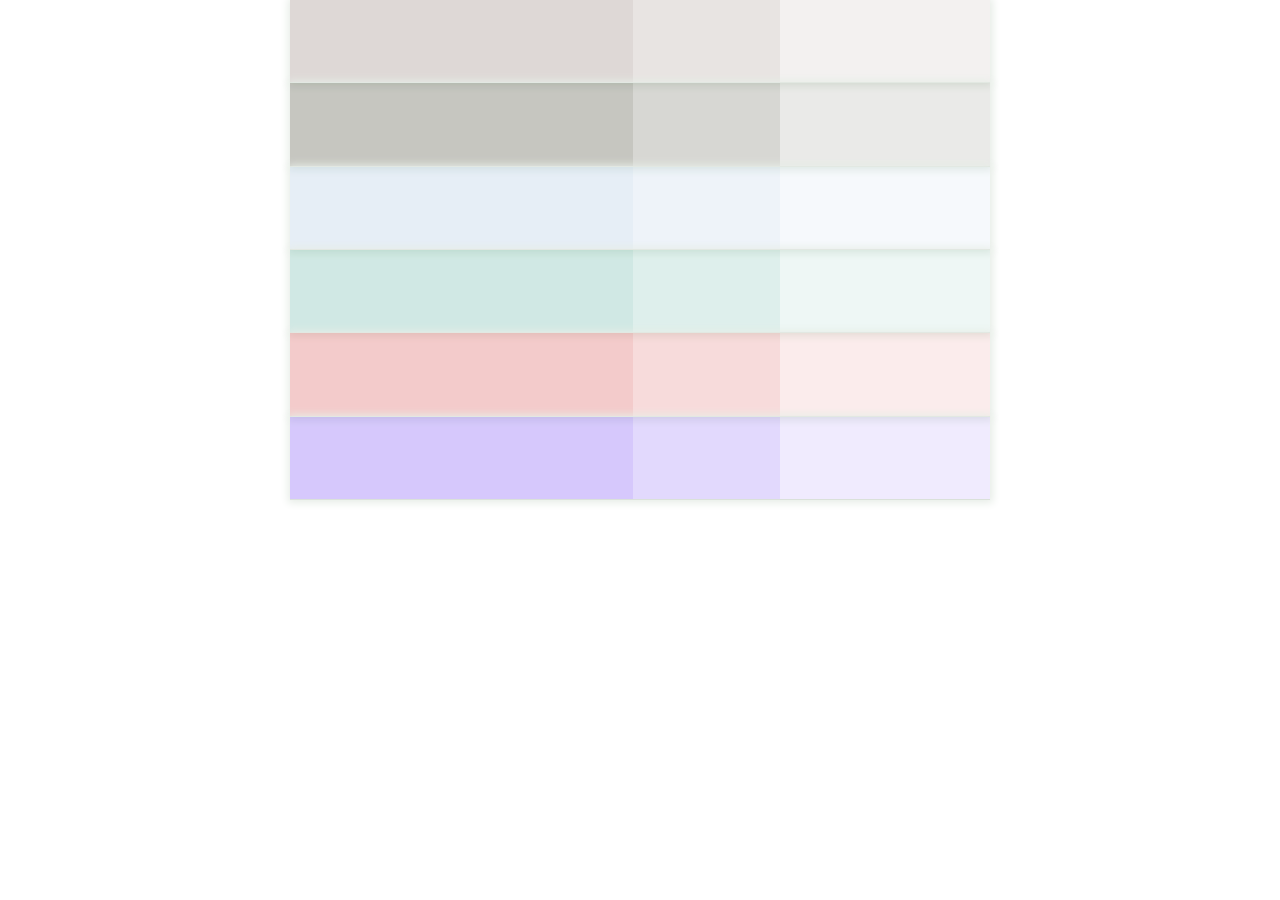
<file: colorPalatte.html>
<html class="" style="">
<head class="" style="">
<link rel="stylesheet" href="styles.css"> </head>
<body class="" style="">
<div class="outer" style="">
<div class="palatte" style="height: 83%">
<div class="" style="background-color: rgba(134,117,104,0.1)">
<div class="" style="background-color: rgba(134,117,104,0.1)">
<div class="" style="background-color: rgba(134,117,104,0.1)">
 </div>
 </div>
 </div>
 </div>
<div class="palatte" style="height: 83%">
<div class="" style="background-color: rgba(45,50,31,0.1)">
<div class="" style="background-color: rgba(45,50,31,0.1)">
<div class="" style="background-color: rgba(45,50,31,0.1)">
 </div>
 </div>
 </div>
 </div>
<div class="palatte" style="height: 83%">
<div class="" style="background-color: rgba(166,194,223,0.1)">
<div class="" style="background-color: rgba(166,194,223,0.1)">
<div class="" style="background-color: rgba(166,194,223,0.1)">
 </div>
 </div>
 </div>
 </div>
<div class="palatte" style="height: 83%">
<div class="" style="background-color: rgba(88,175,153,0.1)">
<div class="" style="background-color: rgba(88,175,153,0.1)">
<div class="" style="background-color: rgba(88,175,153,0.1)">
 </div>
 </div>
 </div>
 </div>
<div class="palatte" style="height: 83%">
<div class="" style="background-color: rgba(212,67,70,0.1)">
<div class="" style="background-color: rgba(212,67,70,0.1)">
<div class="" style="background-color: rgba(212,67,70,0.1)">
 </div>
 </div>
 </div>
 </div>
<div class="palatte" style="height: 83%">
<div class="" style="background-color: rgba(106,59,246,0.1)">
<div class="" style="background-color: rgba(106,59,246,0.1)">
<div class="" style="background-color: rgba(106,59,246,0.1)">
 </div>
 </div>
 </div>
 </div>
 </div>
 </body>
 </html>
</file>
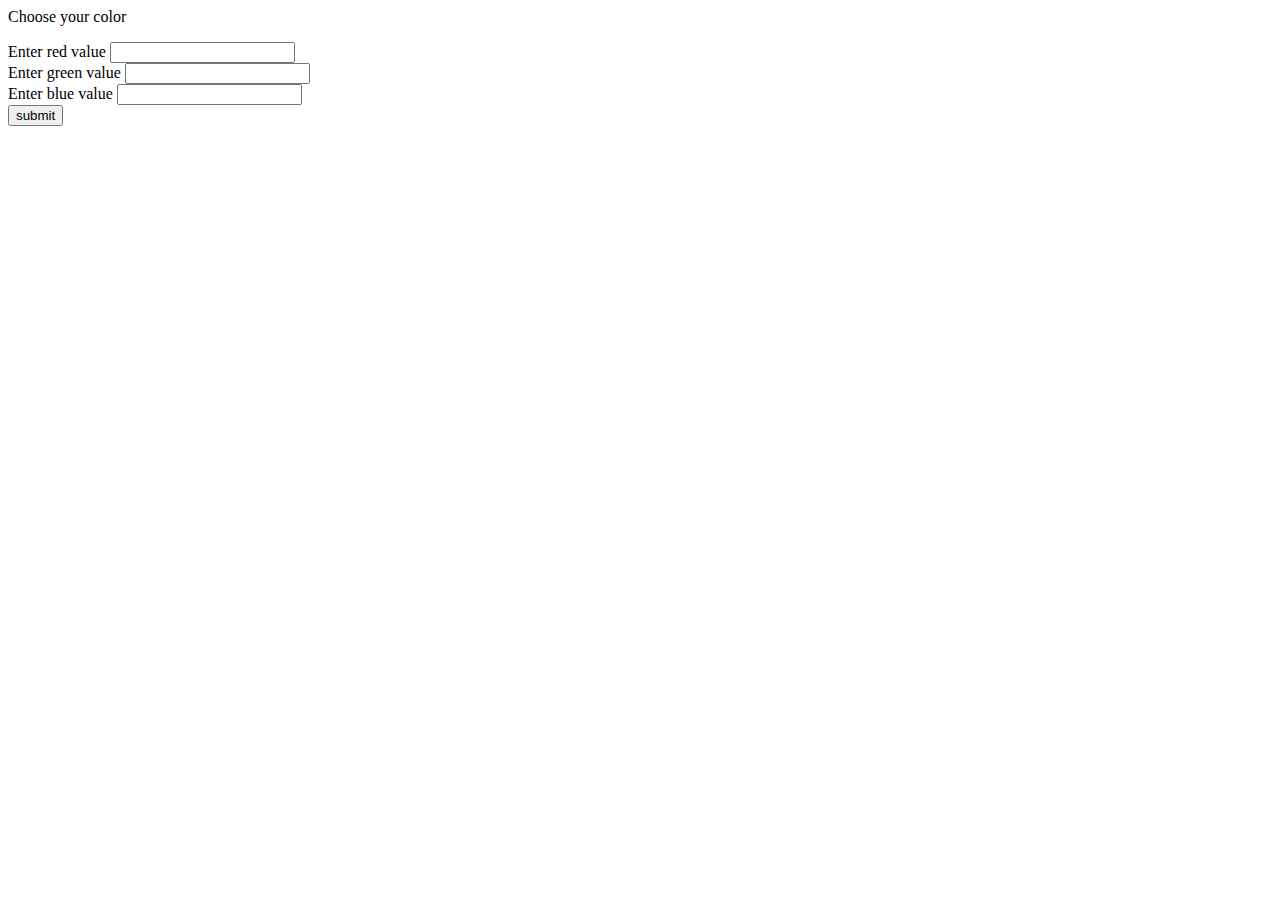
<file: combine.html>
<html>

<body>
  <div>
    <form action="/combine" method="get">
      <p>Choose your color</p>
      <div>
        <label for='red'>Enter red value </label>
        <input type='text' id='red' name='red'>
      </div>
      <div>
        <label for='green'>Enter green value</label>
        <input type='text' id='green' name='green'>
      </div>
      <div>
        <label for='blue'>Enter blue value </label>
        <input type='text' id='blue' name='blue'>
      </div>
      <div><input type="submit" value="submit"></div>
    </form>
  </div>
</body>

</html>
</file>
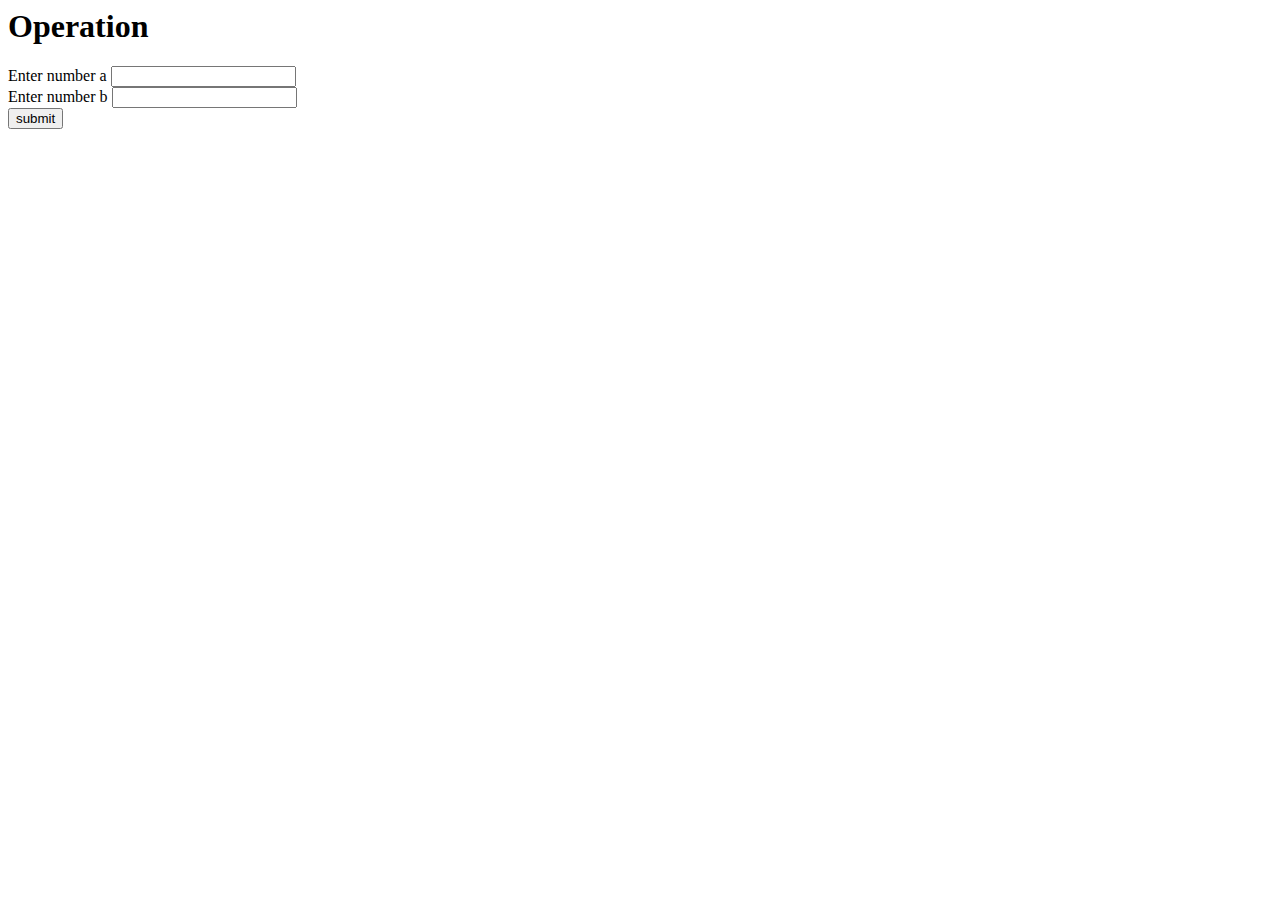
<file: form.html>
<html>

<body>
  <h1>Operation</h1>
  <form action='/max' method='get'>
    <div>
      <label for='a'>Enter number a</label>
      <input type='text' id='a' name='a'>
    </div>
    <div>
      <label for='b'>Enter number b</label>
      <input type='text' id='b' name='b'>
    </div>
    <input type="submit" value="submit">
  </form>
</body>

</html>
</file>
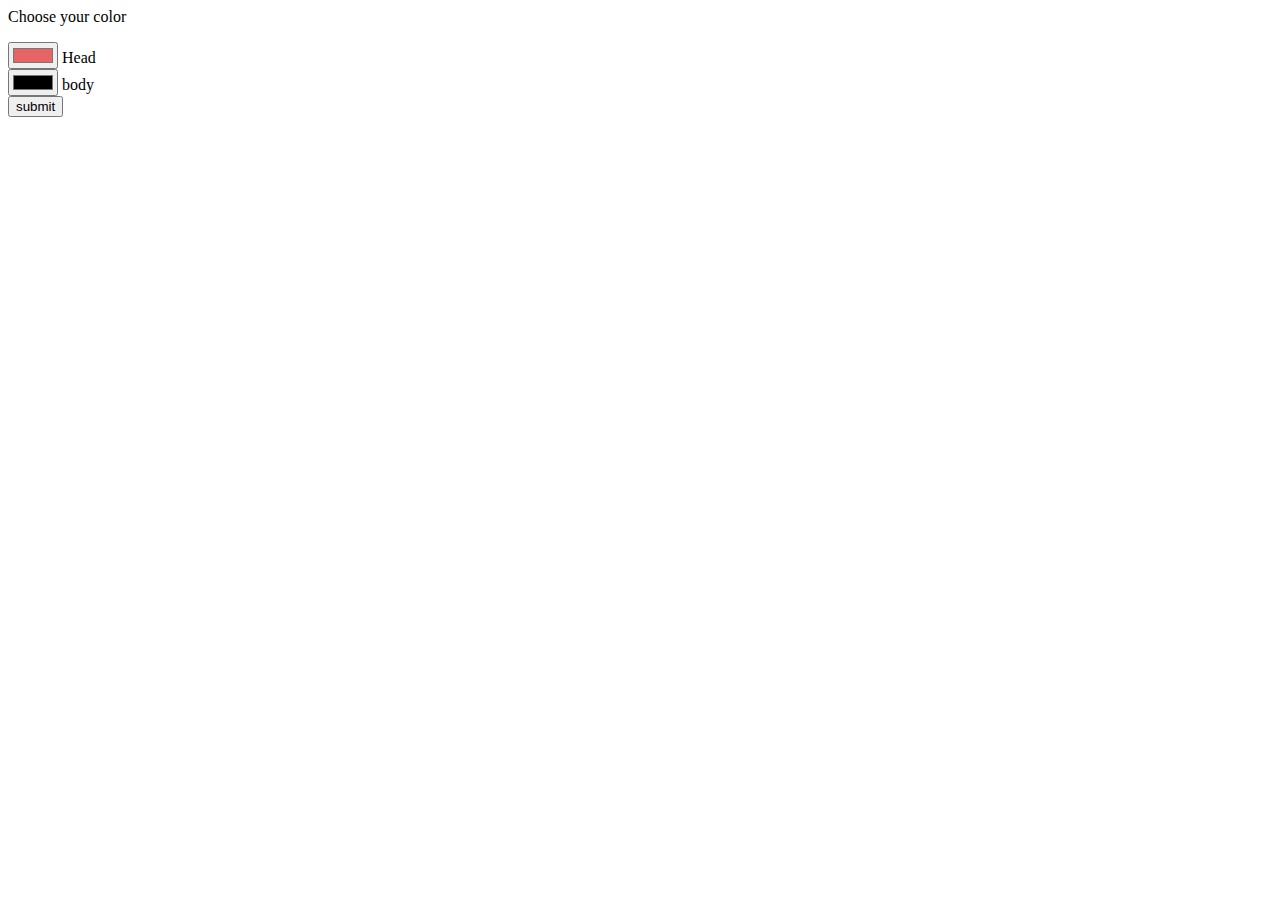
<file: gaint.html>
<html>

<body>
  <div>
    <form action="/gaint" method="get">
      <p>Choose your color</p>
      <div>
        <input type="color" id="head" name="head" value="#e66465">
        <label for="head">Head</label>
      </div>
      <div>
        <input type="color" id="body" name="body" value="black">
        <label for="body">body</label>
      </div>
      <div><input type="submit" value="submit"></div>
    </form>
  </div>
</body>

</html>
</file>
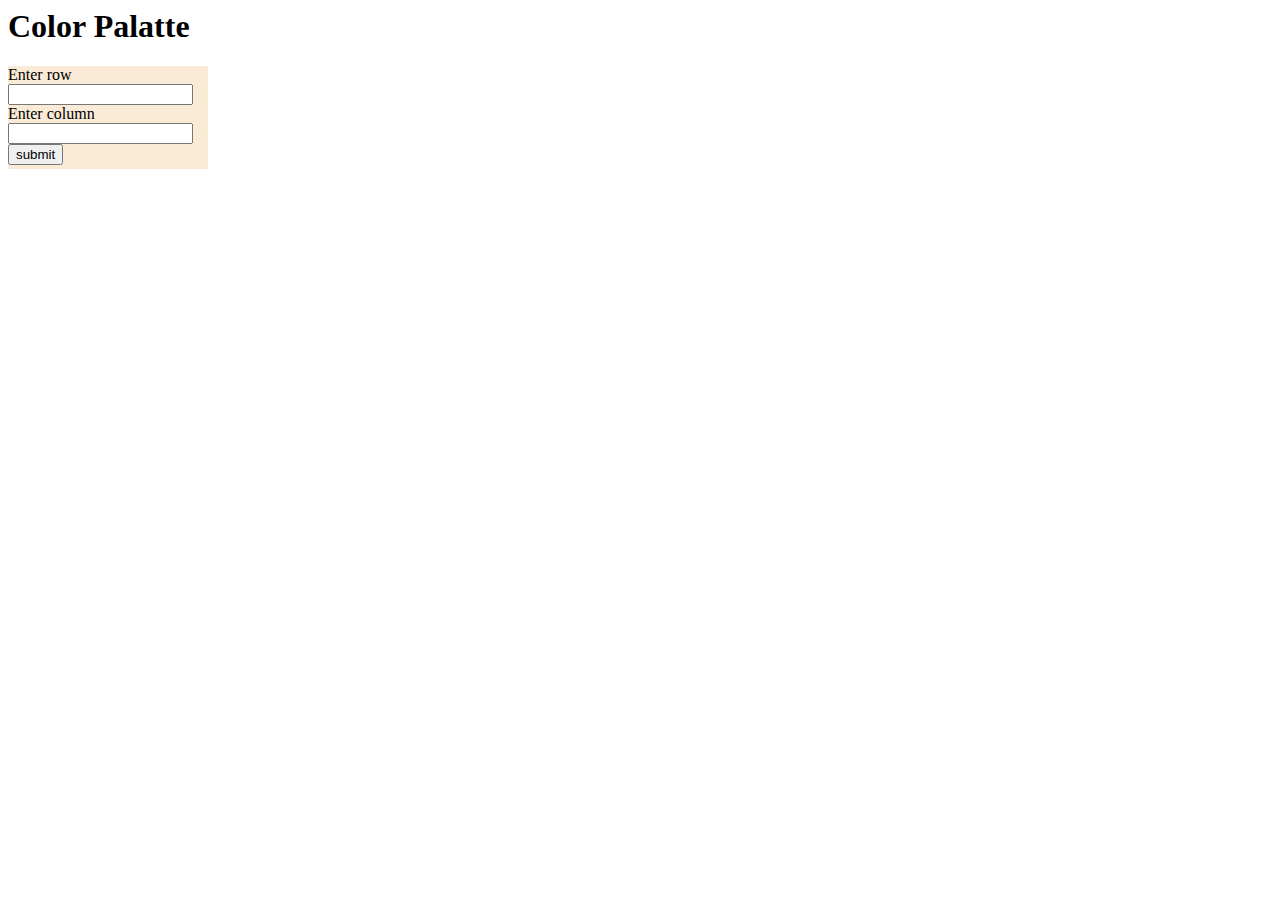
<file: makePalatte.html>
<html>

<body>
  <h1>Color Palatte </h1>
  <div
    style=" height:103px; width: 200px;background-color: antiquewhite; display: flex; align-content: center;">
    <form action='/palatte' method='get'>
      <div>
        <label for='row'>Enter row</label>
        <input type='text' id='row' name='row'>
      </div>
      <div>
        <label for='column'>Enter column</label>
        <input type='text' id='column' name='column'>
      </div>
      <input type="submit" value="submit">
    </form>
  </div>
</body>

</html>
</file>
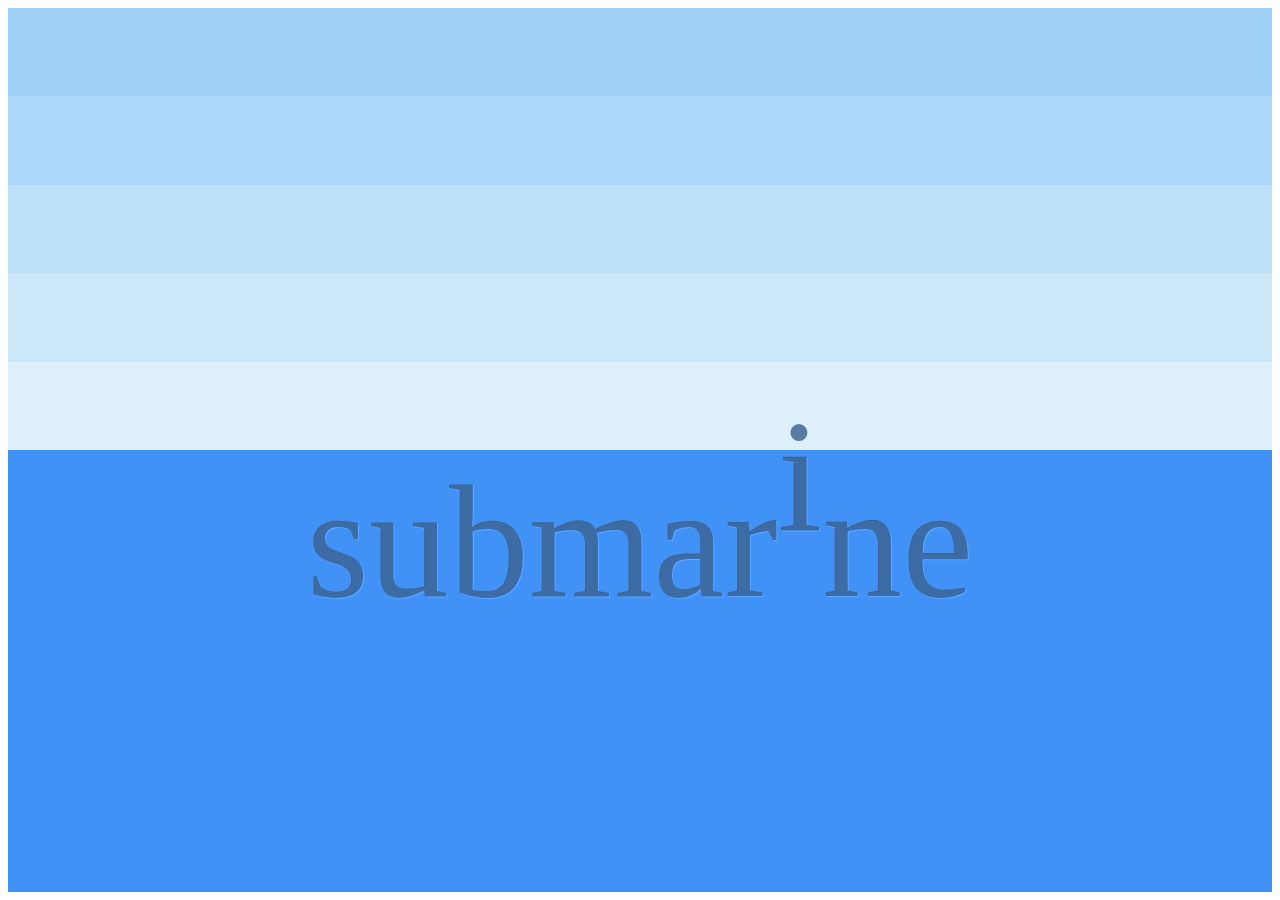
<file: public/submarine.html>
<html>

<head>
  <link rel="stylesheet" href="submarine_style.css">
</head>

<body>
  <div class="nature">
    <div class="sky">
      <div class="skylayer Exosphere"></div>
      <div class="skylayer Thermosphere"></div>
      <div class="skylayer Mesosphere"></div>
      <div class="skylayer Stratosphere"></div>
      <div class="skylayer Troposphere"></div>
    </div>
    <div class="water">
      submar<span>i</span>ne
    </div>
  </div>
</body>

</html>
</file>
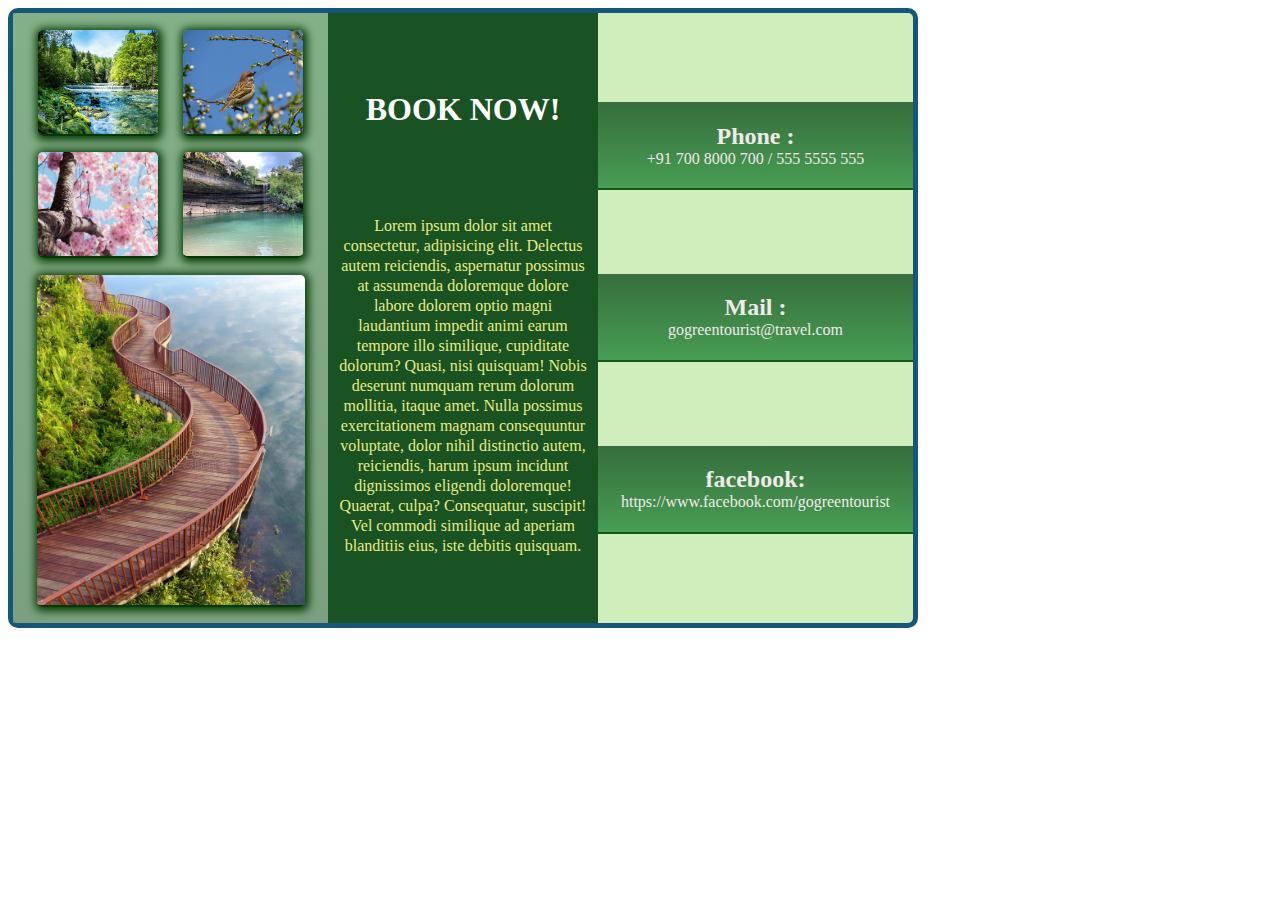
<file: public/tourist_brochure.html>
<html>
    <head>
        <title>Tourist Brochure</title>
        <link rel="stylesheet" href="style.css">
    </head>
    <body>
        <article class="Brochure">

            <div class="images">

                <div class="rectangle-image"><img class="short-image" src="images/atmosphere.jpeg" alt="atmosphere" title="atmosphere"></div>

                <div class="rectangle-image"><img class="short-image" src="images/bird.jpeg" alt="bird" title="bird"></div>

                <div class="rectangle-image"><img class="short-image" src="images/flower.jpeg" alt="flower" title="flower"></div>

                <div class="rectangle-image"><img class="short-image" src="images/water.jpeg" alt="water" title="water"></div>

                <div class="portrait"><img class="long-image" src="images/lakeside.jpeg" alt="nature" title="nature"></div>

            </div>
            
            <div class="tour-details">
                <h1 class="highlighted-text">BOOK NOW!</h1>
                <p class="tour-description" >
                    Lorem ipsum dolor sit amet consectetur, adipisicing elit. Delectus autem reiciendis, aspernatur possimus at assumenda doloremque dolore labore dolorem optio magni laudantium impedit animi earum tempore illo similique, cupiditate dolorum?
                    Quasi, nisi quisquam! Nobis deserunt numquam rerum dolorum mollitia, itaque amet. Nulla possimus exercitationem magnam consequuntur voluptate, dolor nihil distinctio autem, reiciendis, harum ipsum incidunt dignissimos eligendi doloremque! Quaerat, culpa?
                    Consequatur, suscipit! Vel commodi similique ad aperiam blanditiis eius, iste debitis quisquam.
                </p>
            </div>

            <address class="contact-details">
                <div class="contacts">
                    <p class="contact-medium">Phone :</p>
                    <p class="link">+91 700 8000 700 / 555 5555 555</p>
                </div>

                <div class="contacts">
                    <p class="contact-medium">Mail : </p>
                    <p class="link">gogreentourist@travel.com</p>
                </div>

                <div class="contacts">
                    <p class="contact-medium">facebook: </p>
                    <p class="link">https://www.facebook.com/gogreentourist</p>
                </div>
            </address>  
        </article>
    </body>
</html>
</file>
<file: styles.css>
body{
  width: 700px;
  height: 500px;
  margin: 0 auto;
}
.outer {
  width: 100%;
  height: 100%;
  display: flex;
  flex-direction: column;
}
.palatte {
  border-bottom: 0.01em solid rgb(218, 225, 218);
  box-shadow: 0.05em 0.05em 0.5em 0.15em rgb(231, 237, 231);
}
.palatte div{
  width: 70%;
  height: 100%;
}
.palatte>div {
  width: 100%;
}
</file>
<file: public/submarine_style.css>
.nature {
  /* width: 960px;
  height: 500px; */
  margin: 0 auto;
  background-color: lightblue;
}

.sky {
  height: 50%;
}

.water {
  height: 50%;
  background-color: #4092f7;
  font-family: impact;
  font-size: 160px;
  text-align: center;
  color: rgb(48, 87, 135, 75%);
  text-shadow: 1px 1px rgb(189, 218, 255, 29%);
}

.skylayer {
  height: 20%;
}

.Exosphere {
  background-color: rgb(160, 210, 247);
}

.Thermosphere {
  background-color: rgb(170, 215, 250);
}

.Mesosphere {
  background-color: rgb(190, 225, 250);
}

.Stratosphere {
  background-color: rgb(204, 230, 250);
}

.Troposphere {
  background-color: rgb(222, 240, 251);
}

span {
  position: relative;
  top: -65px;
}
</file>
<file: public/style.css>
* {
    align-items: center;
    justify-content: center;
    font-family: serif;
}
p {
    margin: 0px;
}
address {
    font-style: normal;
}

.brochure {
    height: 610px;
    background-color: rgb(208, 238, 187);
    display: flex;
    flex-direction: row;
    width:56.25em;
    border: 0.32em solid rgb(22, 86, 122);
    border-radius: 0.625em;
}

.images {
    height: 100%;
    width: 35%;
    /* background-color:rgba(31, 90, 42, 0.82); */
    background-image: linear-gradient(rgba(120, 167, 128, 0.868),rgba(111, 148, 118, 0.868));
    display: flex;
    flex-flow: row wrap;
    justify-content: space-evenly;
    align-content: space-evenly;
}

.rectangle-image {
    height: 6.5em;
    width: 7.5em;
    overflow: hidden;
    border-bottom: 0.13em solid rgb(3, 58, 3);
    box-shadow: 0.05em 0.05em 0.5em 0.15em rgb(3 58 3);
    border-radius: 0.32em;
}

.portrait {
    height: 20.625em;
    width: 16.75em;
    overflow: hidden;
    border-bottom: 0.13em solid rgb(3, 58, 3);
    box-shadow: 0.05em 0.05em 0.5em 0.15em rgb(3 58 3);
    border-radius: 0.3em;
}

.short-image {
    height: 6.5em;
}

.long-image {
    width: 16.75em;
}

.tour-details {
    height: 100%;
    width: 30%;
    background-color:rgb(25, 82, 35);
    color: white;
    display: flex;
    flex-flow: column wrap;
    justify-content: space-evenly;
    text-align: center;
}

.highlighted-text {
    font-weight: bold;
    font-size:xx-large; 
}

.tour-description {
    color:rgb(235, 235, 129);
    padding: 0.625em;
    line-height: 1.25em;
}

.contact-details {
    display: flex;
    flex-flow: column wrap;
    justify-content: space-evenly;
    height: 37.5em;
    width: 35%;
}
.contacts {
    background-image: linear-gradient(rgba(31, 90, 42, 0.868),rgba(50, 145, 67, 0.868));
    /* background-color:rgba(31, 90, 42, 0.868); */
    color: rgb(240, 234, 234);
    height: 5.37em;
    width: 100%;
    border-bottom: 0.13em solid rgb(20, 87, 20);
    display:flex;
    flex-flow: column wrap;
}

.contact-medium {
    font-weight: bold;
    font-size:x-large; 
}

.link {
    font-weight: 500;
}
</file>
